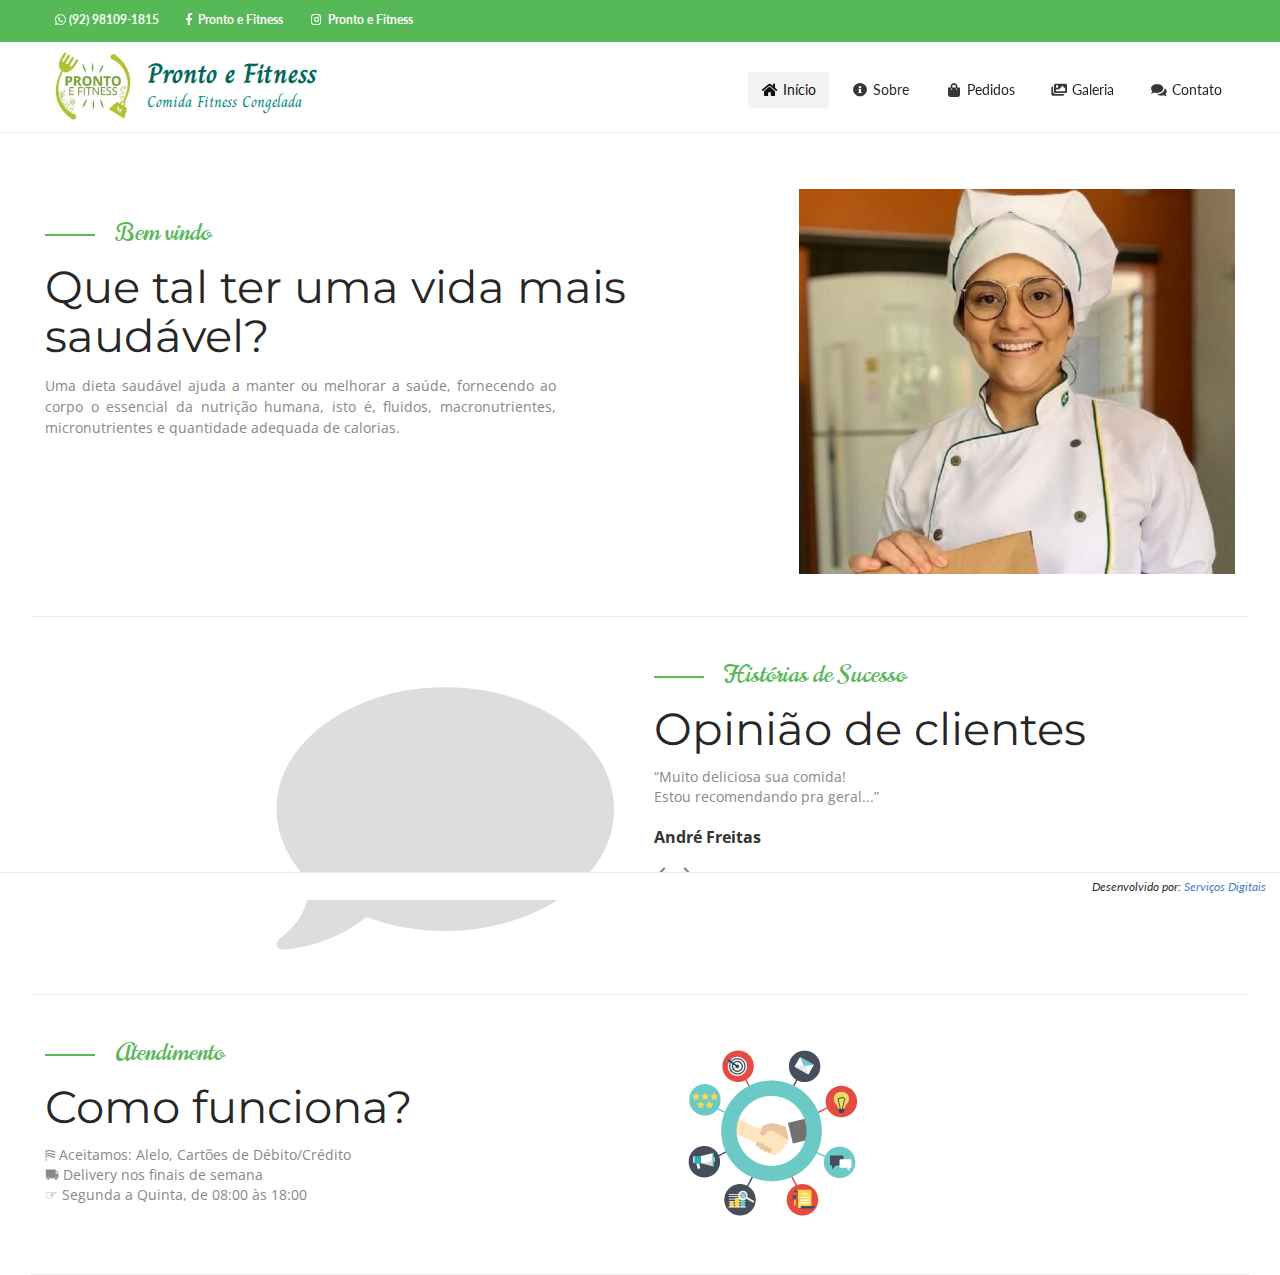
<file: src/index.html>
<!DOCTYPE html>
<html lang="pt-br" prefix="og: http://ogp.me/ns#">

<head>
    <title>Pronto e Fitness</title>
    <meta http-equiv="X-UA-Compatible" content="IE=edge">
    <meta charset="UTF-8">
    <meta name="description" content="Alimentação Saudável, comida congelada fitness">
    <meta name="author" content="Claudiney Nascimento">
    <meta name="viewport" content="width=device-width,initial-scale=1">
    <title>Pronto e Fitness</title>
    <link rel="stylesheet" href="//fonts.googleapis.com/css?family=PT+Serif|Charm|Open+Sans|Montserrat|Norican">
    <link rel="icon" type="image/png" href="./static/images/logo.png" />
    <link rel="canonical" href="http://www.prontoefitness.com.br/">
    <link rel="stylesheet" href="./static/vendor/semantic/semantic.min.css">
    <link rel="stylesheet" href="./app/app.css">
    <link rel="stylesheet" href="./app/page.css">
    <style type="text/css">
        .i-vue-startup {
            display: none;
        }
    </style>
</head>

<body class="i-vue-startup">
    <main class="container">
        <header>
            <testeira></testeira>
            <brand-menu :title="title" :subtitle="subtitle" :menus="menus"></brand-menu>
        </header>
        <section>
            <article class="i-container">
                <welcome></welcome>
            </article>
            <article class="i-container i-comments">
                <comments></comments>
            </article>
            <article class="i-container">
                <attendance></attendance>
            </article>
        </section>
        <footer>
            <development></development>
        </footer>
    </main>
    <script src="./static/vendor/semantic/jquery-3.1.1.min.js"></script>
    <script src="./static/vendor/semantic/semantic.min.js"></script>
    <script src="./static/vendor/vue/vue-min.js"></script>
    <script src="./app/componentes/testeira-component.js"></script>
    <script src="./app/componentes/brand-menu-component.js"></script>
    <script src="./app/componentes/comments-component.js"></script>
    <script src="./app/componentes/attendance-component.js"></script>
    <script src="./app/componentes/welcome-component.js"></script>
    <script src="./app/componentes/development-component.js"></script>
    <script src="./app/app.js"></script>

    <!-- Global site tag (gtag.js) - Google Analytics -->
    <script async src="https://www.googletagmanager.com/gtag/js?id=UA-165266285-1"></script>
    <script>
      window.dataLayer = window.dataLayer || [];
      function gtag(){dataLayer.push(arguments);}
      gtag('js', new Date());
      gtag('config', 'UA-165266285-1');
    </script>
        
</body>

</html>
</file>
<file: src/app/app.css>
/* 1em = 16px */

body {
    min-width: 37em;
}

.i-container {
    max-width: 87em;
    padding-right: 1em;
    padding-left: 1em;
    margin: 0 auto;
}

@media screen and (max-width: 434px) {
    .i-icon-label { display: none; }
    .i-header-group { float: right; }
    .i-header-group .ui.label {
        margin-right: 0;
    }
}

header {
    position: fixed;
    top: 0; left: 0; right: 0;
    height: 9.5em;
    background-color: white;
    z-index: 5;
}

header > .testeira {
    background-color: #56b856;
    height: 3em;
}

header > .i-brand-menu {
    height: 6.5em;
    border-bottom: 1px solid #eee;
}

header > .testeira .ui.label {
    margin-top: .55em;
    color: white !important;
    background-color: #56b856;
}

.i-header-link > .icon {
    margin-right: .25em !important;
}

.i-brand-logo {
    float: left;
    height: 88px;
    width: 88px; 
}

.i-brand-logo > img {
    height: 100%;
    margin-left: .25em;    
}

.i-brand-description {
    float: left;
    margin: 1em 0 1em 1em;
}

.i-brand-title {
    font-size: 2em;
    font-weight: bold;
    color: #00695c;
    margin: 0; padding: 0;
    font-family: Charm, cursive;
}

.i-brand-subtitle {
    font-size: 1.125em;
    color: #00897b;
    font-weight: normal;
    margin: 0; padding: 0;
    font-family: Charm, cursive;
}

.i-menu {
    margin-top: 2em;
    float: right;
    background-color: white;
    z-index: 5;
}

@media screen and (max-width: 555px) {
    .i-menu { margin-right: 0; }
}

@media screen and (min-width: 556px) and (max-width: 800px) {
    .i-menu { margin-right: 2em; }
}

@media screen and (max-width: 800px) {
    .i-menu { 
        padding: 1rem 0 1rem 0;
        width: 35em;
        margin-top: 1em;
    }
    section {
        margin-top: 14.5em;
    } 
}

@media screen and (min-width: 801px) {
    section {
        margin-top: 10.5em;
    }   
}

article {
    padding-top: 3em;
    padding-bottom: 3em;
    border-bottom: 1px solid #eee;
}

.i-default {
    color: #888;
}

.i-paragraph {
    margin: 0; padding: .5rem 0 0 0;
    line-height: 1.5;
}

.i-welcome {
    padding-top: 3em !important;
}

.i-comments {
    max-height: 27em;
    overflow-y: hidden;
}

footer {
    position: fixed;
    bottom: 0; left: 0; right: 0;
    background: white;
    padding: .25rem 0 .25rem 0;
    margin-top: .25rem;
    border-top: 1px solid #eee;
    margin: 0 auto;
    overflow: auto;
}

footer .development {
    float: right;
    font-style: italic;
    font-size: 85%;
    margin-right: 1rem;
}
</file>
<file: src/app/page.css>
.s-region-top {
    padding-top: 0;
}

.s-region {
    padding: 3rem 1rem 3rem 1rem;
    overflow: auto;
    border-bottom: 1px solid #eee;
}

.s-region > .s-left,
.s-region > .s-right {
    float: left;
    width: 50%;
    overflow: hidden;
    padding-bottom: 1rem;
}

.salt {
    padding-top: 3rem;
}

.s-title > h1,
.s-title > h2,
.s-title > h3,
.s-title > h4,
.s-title > h5,
.s-title > h6 {
    position: relative;
    padding-left: 70px;
    font-family: 'Norican', cursive !important;
    color: #57b957;
    font-size: 18pt;
    font-weight: normal;
    display: block;
}

.s-title > label {
    font-family: 'Montserrat', sans-serif;
    font-size: 45px;
    display: block;
    padding: 0;
    line-height: 1.1;
}

.s-title > h1:BEFORE,
.s-title > h2:BEFORE,
.s-title > h3:BEFORE,
.s-title > h4:BEFORE,
.s-title > h5:BEFORE,
.s-title > h6:BEFORE {
    position: absolute;
    top: 17px;
    left: 0px;
    width: 50px;
    height: 2px;
    content: '';
    background: #57b957;
}

.s-description {
    display: block;
    font-family: 'Open Sans', sans-serif;
    list-style: 1.5;
    padding: 0 5rem 0 0; margin: 0;
    margin-top: 1rem;
    text-align: justify;
    color: #888;
}

.s-person {
    background-image: url('../static/images/person.jpg');
    background-position: center top;
    background-repeat: no-repeat;
    background-size: cover;
    width: 75%;
    height: 27.5rem;
}

@media screen and (min-width: 768px) {
    .s-person { float: right; }
}

.attendance-item {
    display: block;
}

.testimonial-person {
    color: #333; font-size: 112.5%;
}

.s-image {
    width: 50%;
    float: left;
    margin: 1rem 0 1rem 0;
}

.s-image > img {
    width: 100%;
}

.s-ballon > .icon {
    float: right;
    margin-top: .5em;
    font-size: 300px;
    color: #ddd;
}

@media screen and (max-width: 767px) {
    .s-ballon { display: none !important;}
}
.arrows {
    margin-top: 1rem;
}
</file>
